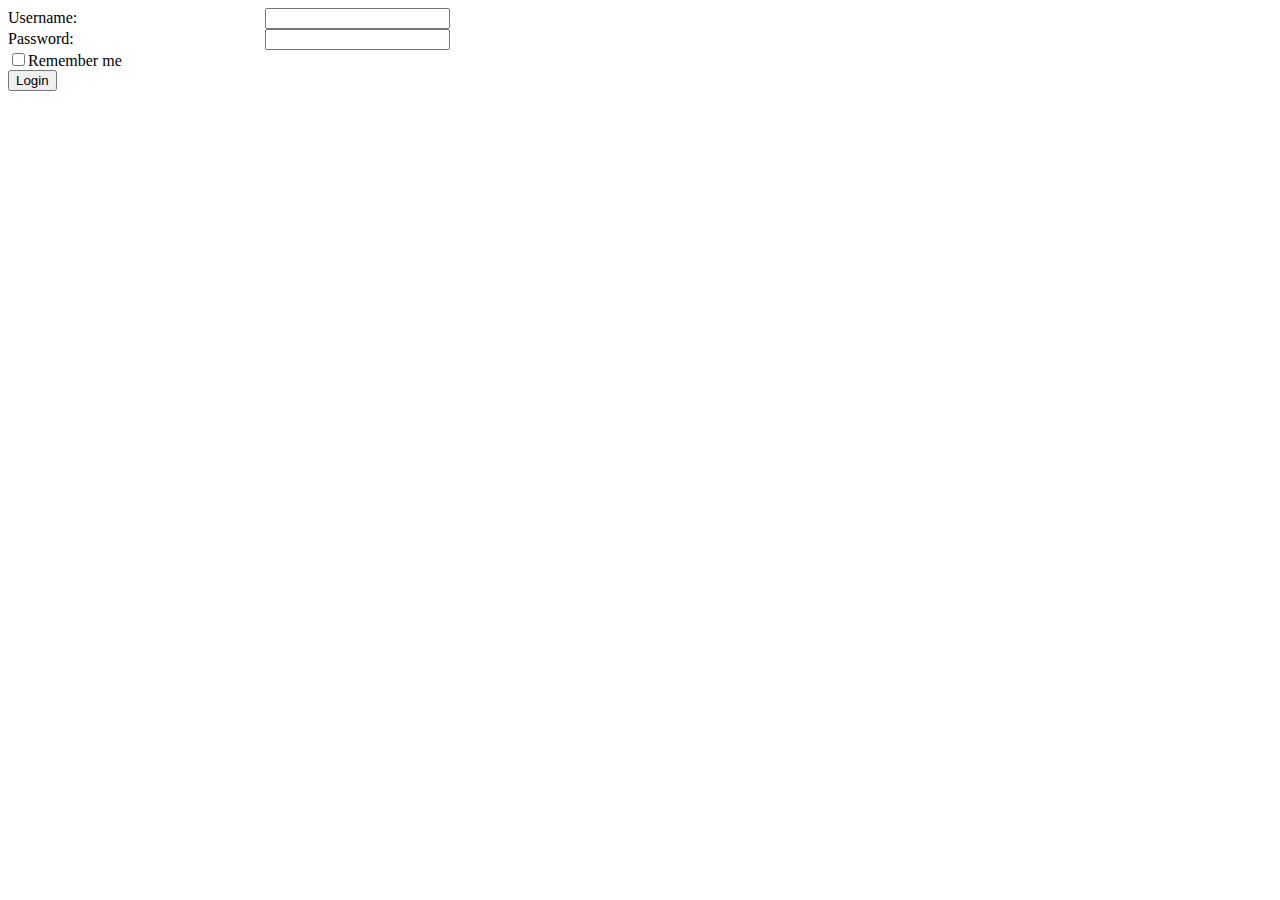
<file: login.html>
<html lang="en">

<head>
    <meta charset="UTF-8">
    <meta name="viewport" content="width=device-width, initial-scale=1.0">
    <meta http-equiv="X-UA-Compatible" content="ie=edge">
    <link href='https://fonts.googleapis.com/css?family=Roboto' rel='stylesheet' type='text/css'>
    <link href='https://fonts.googleapis.com/css?family=Merriweather' rel='stylesheet' type='text/css'>
    <link rel="stylesheet" type="text/css" href="style.css">
    <title>Book Keeper</title>
</head>

<body>
    <a name="Login"></a>
    <form>
        <div>
            <div class="field-text">Username: </div>
            <div class="field-content"><input type='text' /></div> <br>
        </div>
        <div>
            <div class="field-text">Password: </div>
            <div class="field-content"><input type='password' /></div> <br>
        </div>
        <input type="checkbox" name="remember-me" value="Remember">Remember me<br>
        <button type="button">Login</button>
    </form>
</body>

</html>
</file>
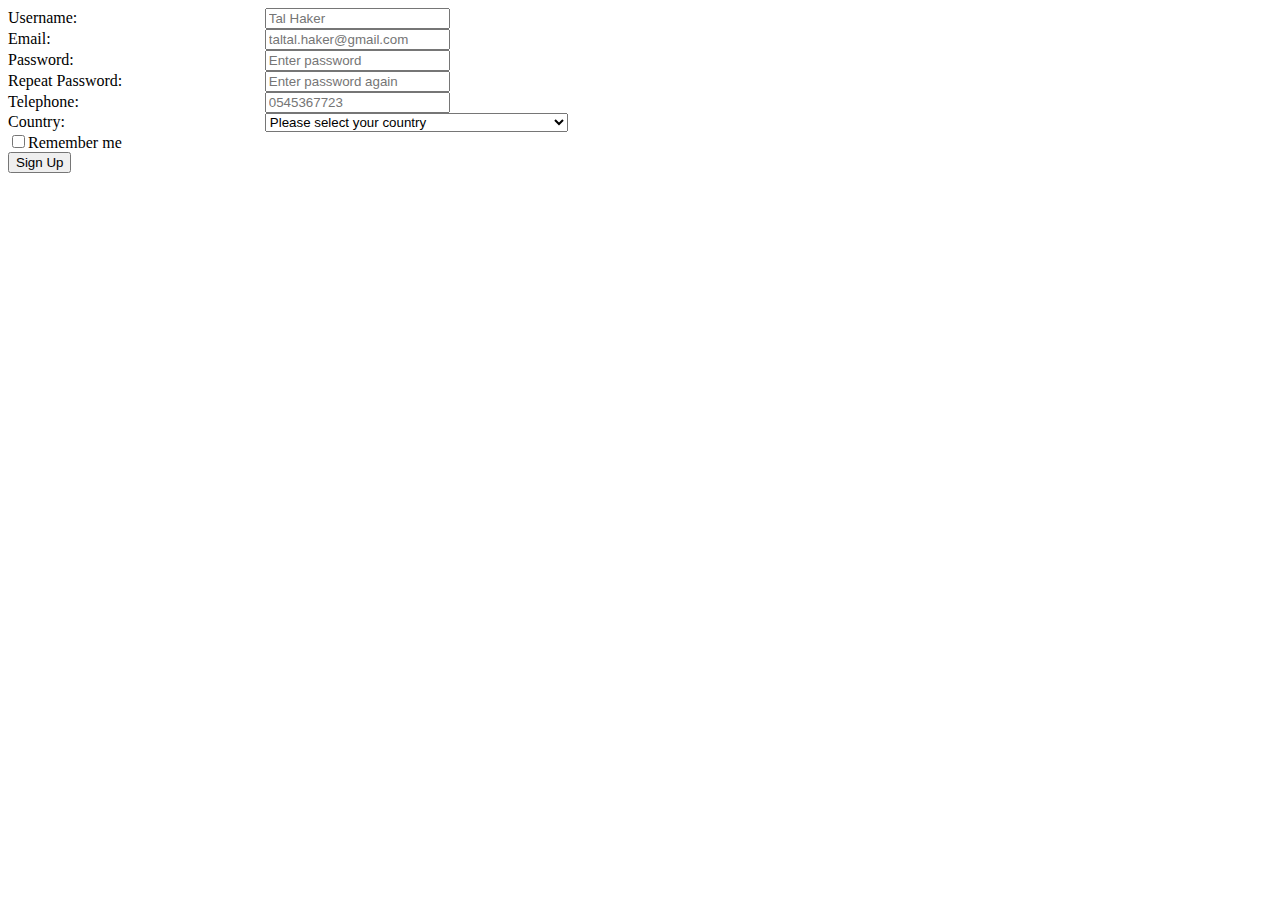
<file: sign-up.html>
<html lang="en">

<head>
    <meta charset="UTF-8">
    <meta name="viewport" content="width=device-width, initial-scale=1.0">
    <meta http-equiv="X-UA-Compatible" content="ie=edge">
    <link href='https://fonts.googleapis.com/css?family=Roboto' rel='stylesheet' type='text/css'>
    <link href='https://fonts.googleapis.com/css?family=Merriweather' rel='stylesheet' type='text/css'>
    <link rel="stylesheet" type="text/css" href="style.css">
    <title>Book Keeper</title>
</head>

<body>
    <a name="Login"></a>
    <form>
        <div>
            <div class="field-text">Username: </div>
            <div class="field-content"><input type='text' id="user-name" placeholder='Tal Haker' /></div> <br>
            <div id="user-msg"></div>
        </div>
        <div>
            <div class="field-text">Email: </div>
            <div class="field-content"><input type='email' placeholder='taltal.haker@gmail.com' /></div> <br>
        </div>
        <div>
            <div class="field-text">Password: </div>
            <div class="field-content"><input type='password' id="password1" placeholder='Enter password' /></div> <br>
            <div id="pswd1-msg"></div>
        </div>
        <div>
            <div class="field-text">Repeat Password: </div>
            <div class="field-content"><input type='password' id="password2" placeholder='Enter password again' /></div> <br>
            <div id="pswd2-msg"></div>
        </div>
        <div>
            <div class="field-text">Telephone: </div>
            <div class="field-content"><input type='number' id="phone" placeholder='0545367723' /></div> <br>
            <div id="phone-msg"></div>
        </div>
        <div>
            <div class="field-text">Country: </div>
            <div class="field-content">
                <select>
                    <option value="" disabled="disabled" selected="selected">Please select your country</option>
                    <option value="Afghanistan" disabled="disabled">Afghanistan</option>
                    <option value="Albania" disabled="disabled">Albania</option>
                    <option value="Algeria" disabled="disabled">Algeria</option>
                    <option value="American Samoa" disabled="disabled">American Samoa</option>
                    <option value="Andorra" disabled="disabled">Andorra</option>
                    <option value="Angola" disabled="disabled">Angola</option>
                    <option value="Anguilla" disabled="disabled">Anguilla</option>
                    <option value="Antartica" disabled="disabled">Antarctica</option>
                    <option value="Antigua and Barbuda" disabled="disabled">Antigua and Barbuda</option>
                    <option value="Argentina" disabled="disabled">Argentina</option>
                    <option value="Armenia" disabled="disabled">Armenia</option>
                    <option value="Aruba" disabled="disabled">Aruba</option>
                    <option value="Australia" disabled="disabled">Australia</option>
                    <option value="Austria" disabled="disabled">Austria</option>
                    <option value="Azerbaijan" disabled="disabled">Azerbaijan</option>
                    <option value="Bahamas" disabled="disabled">Bahamas</option>
                    <option value="Bahrain" disabled="disabled">Bahrain</option>
                    <option value="Bangladesh" disabled="disabled">Bangladesh</option>
                    <option value="Barbados" disabled="disabled">Barbados</option>
                    <option value="Belarus" disabled="disabled">Belarus</option>
                    <option value="Belgium" disabled="disabled">Belgium</option>
                    <option value="Belize" disabled="disabled">Belize</option>
                    <option value="Benin" disabled="disabled">Benin</option>
                    <option value="Bermuda" disabled="disabled">Bermuda</option>
                    <option value="Bhutan" disabled="disabled">Bhutan</option>
                    <option value="Bolivia" disabled="disabled">Bolivia</option>
                    <option value="Bosnia and Herzegowina" disabled="disabled">Bosnia and Herzegowina</option>
                    <option value="Botswana" disabled="disabled">Botswana</option>
                    <option value="Bouvet Island" disabled="disabled">Bouvet Island</option>
                    <option value="Brazil" disabled="disabled">Brazil</option>
                    <option value="British Indian Ocean Territory" disabled="disabled">British Indian Ocean Territory</option>
                    <option value="Brunei Darussalam" disabled="disabled">Brunei Darussalam</option>
                    <option value="Bulgaria" disabled="disabled">Bulgaria</option>
                    <option value="Burkina Faso" disabled="disabled">Burkina Faso</option>
                    <option value="Burundi" disabled="disabled">Burundi</option>
                    <option value="Cambodia" disabled="disabled">Cambodia</option>
                    <option value="Cameroon" disabled="disabled">Cameroon</option>
                    <option value="Canada" disabled="disabled">Canada</option>
                    <option value="Cape Verde" disabled="disabled">Cape Verde</option>
                    <option value="Cayman Islands" disabled="disabled">Cayman Islands</option>
                    <option value="Central African Republic" disabled="disabled">Central African Republic</option>
                    <option value="Chad" disabled="disabled">Chad</option>
                    <option value="Chile" disabled="disabled">Chile</option>
                    <option value="China" disabled="disabled">China</option>
                    <option value="Christmas Island" disabled="disabled">Christmas Island</option>
                    <option value="Cocos Islands" disabled="disabled">Cocos (Keeling) Islands</option>
                    <option value="Colombia" disabled="disabled">Colombia</option>
                    <option value="Comoros" disabled="disabled">Comoros</option>
                    <option value="Congo" disabled="disabled">Congo</option>
                    <option value="Congo" disabled="disabled">Congo, the Democratic Republic of the</option>
                    <option value="Cook Islands" disabled="disabled">Cook Islands</option>
                    <option value="Costa Rica" disabled="disabled">Costa Rica</option>
                    <option value="Cota D'Ivoire" disabled="disabled">Cote d'Ivoire</option>
                    <option value="Croatia" disabled="disabled">Croatia (Hrvatska)</option>
                    <option value="Cuba" disabled="disabled">Cuba</option>
                    <option value="Cyprus" disabled="disabled">Cyprus</option>
                    <option value="Czech Republic" disabled="disabled">Czech Republic</option>
                    <option value="Denmark" disabled="disabled">Denmark</option>
                    <option value="Djibouti" disabled="disabled">Djibouti</option>
                    <option value="Dominica" disabled="disabled">Dominica</option>
                    <option value="Dominican Republic" disabled="disabled">Dominican Republic</option>
                    <option value="East Timor" disabled="disabled">East Timor</option>
                    <option value="Ecuador" disabled="disabled">Ecuador</option>
                    <option value="Egypt" disabled="disabled">Egypt</option>
                    <option value="El Salvador" disabled="disabled">El Salvador</option>
                    <option value="Equatorial Guinea" disabled="disabled">Equatorial Guinea</option>
                    <option value="Eritrea" disabled="disabled">Eritrea</option>
                    <option value="Estonia" disabled="disabled">Estonia</option>
                    <option value="Ethiopia" disabled="disabled">Ethiopia</option>
                    <option value="Falkland Islands" disabled="disabled">Falkland Islands (Malvinas)</option>
                    <option value="Faroe Islands" disabled="disabled">Faroe Islands</option>
                    <option value="Fiji" disabled="disabled">Fiji</option>
                    <option value="Finland" disabled="disabled">Finland</option>
                    <option value="France" disabled="disabled">France</option>
                    <option value="France Metropolitan" disabled="disabled">France, Metropolitan</option>
                    <option value="French Guiana" disabled="disabled">French Guiana</option>
                    <option value="French Polynesia" disabled="disabled">French Polynesia</option>
                    <option value="French Southern Territories" disabled="disabled">French Southern Territories</option>
                    <option value="Gabon" disabled="disabled">Gabon</option>
                    <option value="Gambia" disabled="disabled">Gambia</option>
                    <option value="Georgia" disabled="disabled">Georgia</option>
                    <option value="Germany" disabled="disabled">Germany</option>
                    <option value="Ghana" disabled="disabled">Ghana</option>
                    <option value="Gibraltar" disabled="disabled">Gibraltar</option>
                    <option value="Greece" disabled="disabled">Greece</option>
                    <option value="Greenland" disabled="disabled">Greenland</option>
                    <option value="Grenada" disabled="disabled">Grenada</option>
                    <option value="Guadeloupe" disabled="disabled">Guadeloupe</option>
                    <option value="Guam" disabled="disabled">Guam</option>
                    <option value="Guatemala" disabled="disabled">Guatemala</option>
                    <option value="Guinea" disabled="disabled">Guinea</option>
                    <option value="Guinea-Bissau" disabled="disabled">Guinea-Bissau</option>
                    <option value="Guyana" disabled="disabled">Guyana</option>
                    <option value="Haiti" disabled="disabled">Haiti</option>
                    <option value="Heard and McDonald Islands" disabled="disabled">Heard and Mc Donald Islands</option>
                    <option value="Holy See" disabled="disabled">Holy See (Vatican City State)</option>
                    <option value="Honduras" disabled="disabled">Honduras</option>
                    <option value="Hong Kong" disabled="disabled">Hong Kong</option>
                    <option value="Hungary" disabled="disabled">Hungary</option>
                    <option value="Iceland" disabled="disabled">Iceland</option>
                    <option value="India" disabled="disabled">India</option>
                    <option value="Indonesia" disabled="disabled">Indonesia</option>
                    <option value="Iran" disabled="disabled">Iran (Islamic Republic of)</option>
                    <option value="Iraq" disabled="disabled">Iraq</option>
                    <option value="Ireland" disabled="disabled">Ireland</option>
                    <option value="Israel">Israel</option>
                    <option value="Italy" disabled="disabled">Italy</option>
                    <option value="Jamaica" disabled="disabled">Jamaica</option>
                    <option value="Japan" disabled="disabled">Japan</option>
                    <option value="Jordan" disabled="disabled">Jordan</option>
                    <option value="Kazakhstan" disabled="disabled">Kazakhstan</option>
                    <option value="Kenya" disabled="disabled">Kenya</option>
                    <option value="Kiribati" disabled="disabled">Kiribati</option>
                    <option value="Democratic People's Republic of Korea" disabled="disabled">Korea, Democratic People's Republic of</option>
                    <option value="Korea" disabled="disabled">Korea, Republic of</option>
                    <option value="Kuwait" disabled="disabled">Kuwait</option>
                    <option value="Kyrgyzstan" disabled="disabled">Kyrgyzstan</option>
                    <option value="Lao" disabled="disabled">Lao People's Democratic Republic</option>
                    <option value="Latvia" disabled="disabled">Latvia</option>
                    <option value="Lebanon" disabled="disabled">Lebanon</option>
                    <option value="Lesotho" disabled="disabled">Lesotho</option>
                    <option value="Liberia" disabled="disabled">Liberia</option>
                    <option value="Libyan Arab Jamahiriya" disabled="disabled">Libyan Arab Jamahiriya</option>
                    <option value="Liechtenstein" disabled="disabled">Liechtenstein</option>
                    <option value="Lithuania" disabled="disabled">Lithuania</option>
                    <option value="Luxembourg" disabled="disabled">Luxembourg</option>
                    <option value="Macau" disabled="disabled">Macau</option>
                    <option value="Macedonia" disabled="disabled">Macedonia, The Former Yugoslav Republic of</option>
                    <option value="Madagascar" disabled="disabled">Madagascar</option>
                    <option value="Malawi" disabled="disabled">Malawi</option>
                    <option value="Malaysia" disabled="disabled">Malaysia</option>
                    <option value="Maldives" disabled="disabled">Maldives</option>
                    <option value="Mali" disabled="disabled">Mali</option>
                    <option value="Malta" disabled="disabled">Malta</option>
                    <option value="Marshall Islands" disabled="disabled">Marshall Islands</option>
                    <option value="Martinique" disabled="disabled">Martinique</option>
                    <option value="Mauritania" disabled="disabled">Mauritania</option>
                    <option value="Mauritius" disabled="disabled">Mauritius</option>
                    <option value="Mayotte" disabled="disabled">Mayotte</option>
                    <option value="Mexico" disabled="disabled">Mexico</option>
                    <option value="Micronesia" disabled="disabled">Micronesia, Federated States of</option>
                    <option value="Moldova" disabled="disabled">Moldova, Republic of</option>
                    <option value="Monaco" disabled="disabled">Monaco</option>
                    <option value="Mongolia" disabled="disabled">Mongolia</option>
                    <option value="Montserrat" disabled="disabled">Montserrat</option>
                    <option value="Morocco" disabled="disabled">Morocco</option>
                    <option value="Mozambique" disabled="disabled">Mozambique</option>
                    <option value="Myanmar" disabled="disabled">Myanmar</option>
                    <option value="Namibia" disabled="disabled">Namibia</option>
                    <option value="Nauru" disabled="disabled">Nauru</option>
                    <option value="Nepal" disabled="disabled">Nepal</option>
                    <option value="Netherlands" disabled="disabled">Netherlands</option>
                    <option value="Netherlands Antilles" disabled="disabled">Netherlands Antilles</option>
                    <option value="New Caledonia" disabled="disabled">New Caledonia</option>
                    <option value="New Zealand" disabled="disabled">New Zealand</option>
                    <option value="Nicaragua" disabled="disabled">Nicaragua</option>
                    <option value="Niger" disabled="disabled">Niger</option>
                    <option value="Nigeria" disabled="disabled">Nigeria</option>
                    <option value="Niue" disabled="disabled">Niue</option>
                    <option value="Norfolk Island" disabled="disabled">Norfolk Island</option>
                    <option value="Northern Mariana Islands" disabled="disabled">Northern Mariana Islands</option>
                    <option value="Norway" disabled="disabled">Norway</option>
                    <option value="Oman" disabled="disabled">Oman</option>
                    <option value="Pakistan" disabled="disabled">Pakistan</option>
                    <option value="Palau" disabled="disabled">Palau</option>
                    <option value="Panama" disabled="disabled">Panama</option>
                    <option value="Papua New Guinea" disabled="disabled">Papua New Guinea</option>
                    <option value="Paraguay" disabled="disabled">Paraguay</option>
                    <option value="Peru" disabled="disabled">Peru</option>
                    <option value="Philippines" disabled="disabled">Philippines</option>
                    <option value="Pitcairn" disabled="disabled">Pitcairn</option>
                    <option value="Poland" disabled="disabled">Poland</option>
                    <option value="Portugal" disabled="disabled">Portugal</option>
                    <option value="Puerto Rico" disabled="disabled">Puerto Rico</option>
                    <option value="Qatar" disabled="disabled">Qatar</option>
                    <option value="Reunion" disabled="disabled">Reunion</option>
                    <option value="Romania" disabled="disabled">Romania</option>
                    <option value="Russia" disabled="disabled">Russian Federation</option>
                    <option value="Rwanda" disabled="disabled">Rwanda</option>
                    <option value="Saint Kitts and Nevis" disabled="disabled">Saint Kitts and Nevis</option> 
                    <option value="Saint LUCIA" disabled="disabled">Saint LUCIA</option>
                    <option value="Saint Vincent" disabled="disabled">Saint Vincent and the Grenadines</option>
                    <option value="Samoa" disabled="disabled">Samoa</option>
                    <option value="San Marino" disabled="disabled">San Marino</option>
                    <option value="Sao Tome and Principe" disabled="disabled">Sao Tome and Principe</option> 
                    <option value="Saudi Arabia" disabled="disabled">Saudi Arabia</option>
                    <option value="Senegal" disabled="disabled">Senegal</option>
                    <option value="Seychelles" disabled="disabled">Seychelles</option>
                    <option value="Sierra" disabled="disabled">Sierra Leone</option>
                    <option value="Singapore" disabled="disabled">Singapore</option>
                    <option value="Slovakia" disabled="disabled">Slovakia (Slovak Republic)</option>
                    <option value="Slovenia" disabled="disabled">Slovenia</option>
                    <option value="Solomon Islands" disabled="disabled">Solomon Islands</option>
                    <option value="Somalia" disabled="disabled">Somalia</option>
                    <option value="South Africa" disabled="disabled">South Africa</option>
                    <option value="South Georgia" disabled="disabled">South Georgia and the South Sandwich Islands</option>
                    <option value="Span" disabled="disabled">Spain</option>
                    <option value="SriLanka" disabled="disabled">Sri Lanka</option>
                    <option value="St. Helena" disabled="disabled">St. Helena</option>
                    <option value="St. Pierre and Miguelon" disabled="disabled">St. Pierre and Miquelon</option>
                    <option value="Sudan" disabled="disabled">Sudan</option>
                    <option value="Suriname" disabled="disabled">Suriname</option>
                    <option value="Svalbard" disabled="disabled">Svalbard and Jan Mayen Islands</option>
                    <option value="Swaziland" disabled="disabled">Swaziland</option>
                    <option value="Sweden" disabled="disabled">Sweden</option>
                    <option value="Switzerland" disabled="disabled">Switzerland</option>
                    <option value="Syria" disabled="disabled">Syrian Arab Republic</option>
                    <option value="Taiwan" disabled="disabled">Taiwan, Province of China</option>
                    <option value="Tajikistan" disabled="disabled">Tajikistan</option>
                    <option value="Tanzania" disabled="disabled">Tanzania, United Republic of</option>
                    <option value="Thailand" disabled="disabled">Thailand</option>
                    <option value="Togo" disabled="disabled">Togo</option>
                    <option value="Tokelau" disabled="disabled">Tokelau</option>
                    <option value="Tonga" disabled="disabled">Tonga</option>
                    <option value="Trinidad and Tobago" disabled="disabled">Trinidad and Tobago</option>
                    <option value="Tunisia" disabled="disabled">Tunisia</option>
                    <option value="Turkey" disabled="disabled">Turkey</option>
                    <option value="Turkmenistan" disabled="disabled">Turkmenistan</option>
                    <option value="Turks and Caicos" disabled="disabled">Turks and Caicos Islands</option>
                    <option value="Tuvalu" disabled="disabled">Tuvalu</option>
                    <option value="Uganda" disabled="disabled">Uganda</option>
                    <option value="Ukraine" disabled="disabled">Ukraine</option>
                    <option value="United Arab Emirates" disabled="disabled">United Arab Emirates</option>
                    <option value="United Kingdom" disabled="disabled">United Kingdom</option>
                    <option value="United States">United States</option>
                    <option value="United States Minor Outlying Islands" disabled="disabled">United States Minor Outlying Islands</option>
                    <option value="Uruguay" disabled="disabled">Uruguay</option>
                    <option value="Uzbekistan" disabled="disabled">Uzbekistan</option>
                    <option value="Vanuatu" disabled="disabled">Vanuatu</option>
                    <option value="Venezuela" disabled="disabled">Venezuela</option>
                    <option value="Vietnam" disabled="disabled">Viet Nam</option>
                    <option value="Virgin Islands (British)" disabled="disabled">Virgin Islands (British)</option>
                    <option value="Virgin Islands (U.S)" disabled="disabled">Virgin Islands (U.S.)</option>
                    <option value="Wallis and Futana Islands" disabled="disabled">Wallis and Futuna Islands</option>
                    <option value="Western Sahara" disabled="disabled">Western Sahara</option>
                    <option value="Yemen" disabled="disabled">Yemen</option>
                    <option value="Yugoslavia" disabled="disabled">Yugoslavia</option>
                    <option value="Zambia" disabled="disabled">Zambia</option>
                    <option value="Zimbabwe" disabled="disabled">Zimbabwe</option>
                </select>
            </div> <br>
        </div>
        <div id="messages"></div>
        <input type="checkbox" name="remember-me" value="Remember">Remember me<br>
        <button type="button" onclick="validateData()">Sign Up</button>
    </form>

    <script src="sign-up.js"></script>

</body>

</html>
</file>
<file: style.css>
.field-text {
    width: 20%;
    display: inline-block;
}

.field-content {
    display: inline-block;
}
</file>
